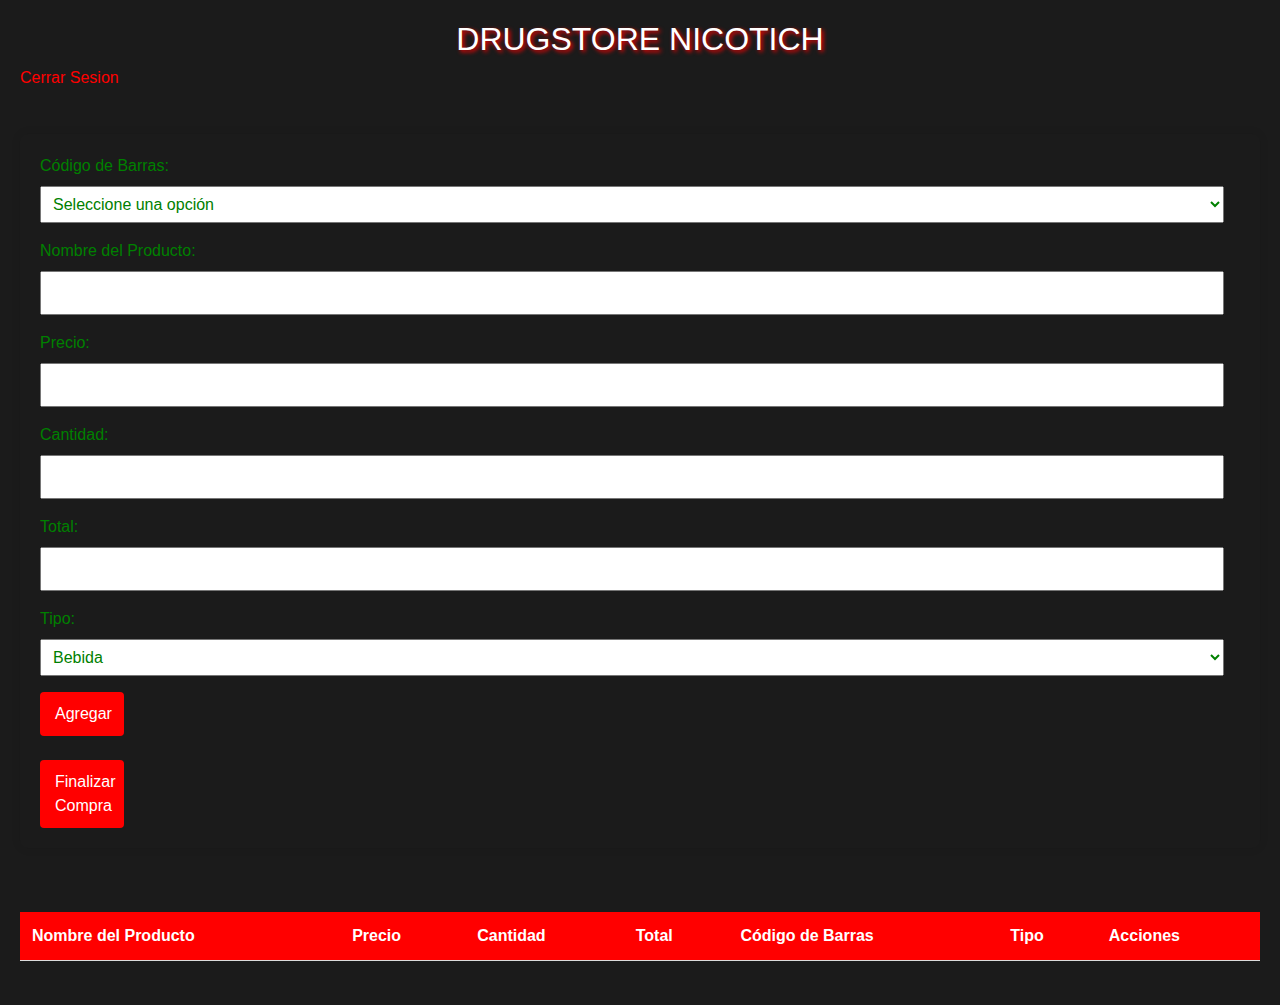
<file: CRUD-main/index.html>
<!DOCTYPE html>
<html lang="es">

<head>
    <meta charset="UTF-8">
    <meta name="viewport" content="width=device-width, initial-scale=1.0">
    <title>Drugstore CRUD</title>
    <link href="https://stackpath.bootstrapcdn.com/bootstrap/4.5.2/css/bootstrap.min.css" rel="stylesheet">
    <link rel="stylesheet" href="style.css">
    
</head>

<body>
    <h2>DRUGSTORE NICOTICH </h2>
    <a href="login.html">Cerrar Sesion</a>  
    <br>
    <form id="drugstoreForm">
        <label for="barcode">Código de Barras:</label>
    <select id="barcode" onchange="showProductName()">
        <option value="">Seleccione una opción</option>
        <option value="1">1</option>
        <option value="2">2</option>
        <option value="3">3</option>
        <option value="4">4</option>
        <option value="5">5</option>
        <option value="6">6</option>
        <option value="7">7</option>
        <option value="8">8</option>
        <option value="9">9</option>
        <option value="10">10</option>
    </select>

        <label for="productName">Nombre del Producto:</label>
        <input type="text" id="productName" required>

        <label for="price">Precio:</label>
        <input type="number" id="price" required>

        <label for="price">Cantidad:</label>
        <input type="number" id="Cantidad" oninput="calcularTotal()" required>

        <label for="price">Total:</label>
        <input type="number" id="Total" readonly>

        <label for="productType">Tipo:</label>
        <select id="productType" required>
            <option value="bebida">Bebida</option>
            <option value="verdura">Verdura</option>
            <option value="alimento">Alimento</option>
            <option value="lacteos">Lácteos</option>
        </select>
        <input type="hidden" id="productId">

        <button type="button" class="agregar" onclick="addOrUpdateProduct()">Agregar</button>
        <br>
        <button type="button" class="agregar" onclick="finalizarCompra()">Finalizar Compra</button>
    </form>
    <br>
    <table id="productTable">
        <tr>
            <th>Nombre del Producto</th>
            <th>Precio</th>
            <th>Cantidad</th> 
            <th>Total</th>
            <th>Código de Barras</th>
            <th>Tipo</th>
            <th>Acciones</th>
        </tr>
    </table>
    <br>
    <script src="https://code.jquery.com/jquery-3.5.1.slim.min.js"></script>
    <script src="https://cdn.jsdelivr.net/npm/@popperjs/core@2.9.2/dist/umd/popper.min.js"></script>
    <script src="https://stackpath.bootstrapcdn.com/bootstrap/4.5.2/js/bootstrap.min.js"></script>
    <script src="js/main.js"></script>
</body>

</html>
</file>
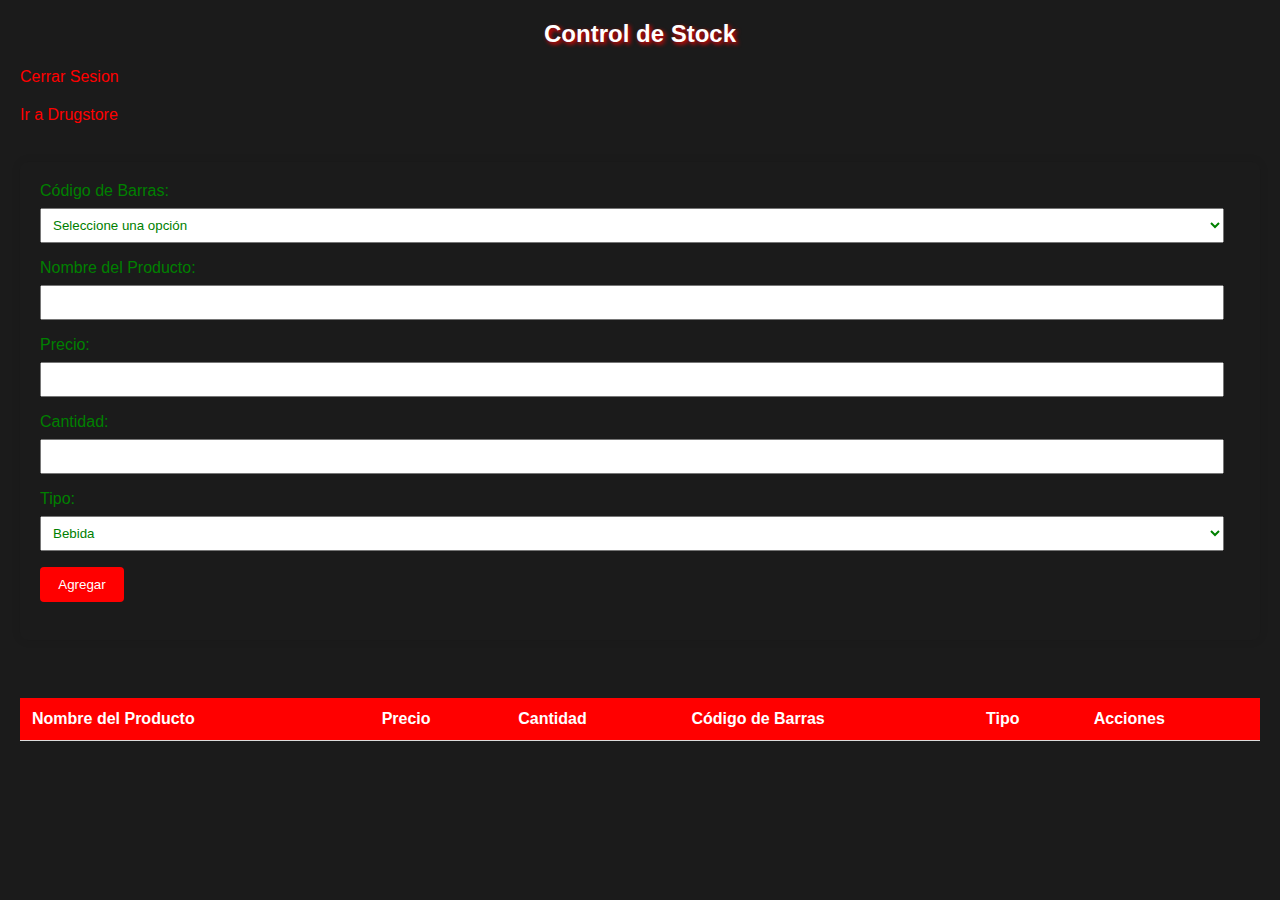
<file: CRUD-main/index2.html>
<!DOCTYPE html>
<html lang="es">

<head>
    <meta charset="UTF-8">
    <meta name="viewport" content="width=device-width, initial-scale=1.0">
    <title>Drugstore CRUD</title>
    <link rel="stylesheet" href="style.css">
</head>

<body>
    <h2>Control de Stock </h2>
    <a href="login.html">Cerrar Sesion</a>
    <a href="index.html">Ir a Drugstore</a>
    <br>
    <form id="drugstoreForm">
        <label for="barcode">Código de Barras:</label>
    <select id="barcode" onchange="showProductName()">
        <option value="">Seleccione una opción</option>
        <option value="1">1</option>
        <option value="2">2</option>
        <option value="3">3</option>
        <option value="4">4</option>
        <option value="5">5</option>
        <option value="6">6</option>
        <option value="7">7</option>
        <option value="8">8</option>
        <option value="9">9</option>
        <option value="10">10</option>
    </select>

        <label for="productName">Nombre del Producto:</label>
        <input type="text" id="productName" required>

        <label for="price">Precio:</label>
        <input type="number" id="price" required>

        <label for="price">Cantidad:</label>
        <input type="number" id="Cantidad" oninput="calcularTotal()" required>

        <label for="productType">Tipo:</label>
        <select id="productType" required>
            <option value="bebida">Bebida</option>
            <option value="verdura">Verdura</option>
            <option value="alimento">Alimento</option>
            <option value="lacteos">Lácteos</option>
        </select>
        <input type="hidden" id="productId">

        <button type="button" class="agregar" onclick="addOrUpdateProduct()">Agregar</button>
        <br>
        
    </form>
    <br>
    <table id="productTable">
        <tr>
            <th>Nombre del Producto</th>
            <th>Precio</th>
            <th>Cantidad</th> 
            <th>Código de Barras</th>
            <th>Tipo</th>
            <th>Acciones</th>
        </tr>
    </table>
    <br>
    <script src="js/main2.js"></script>

</body>

</html>
</file>
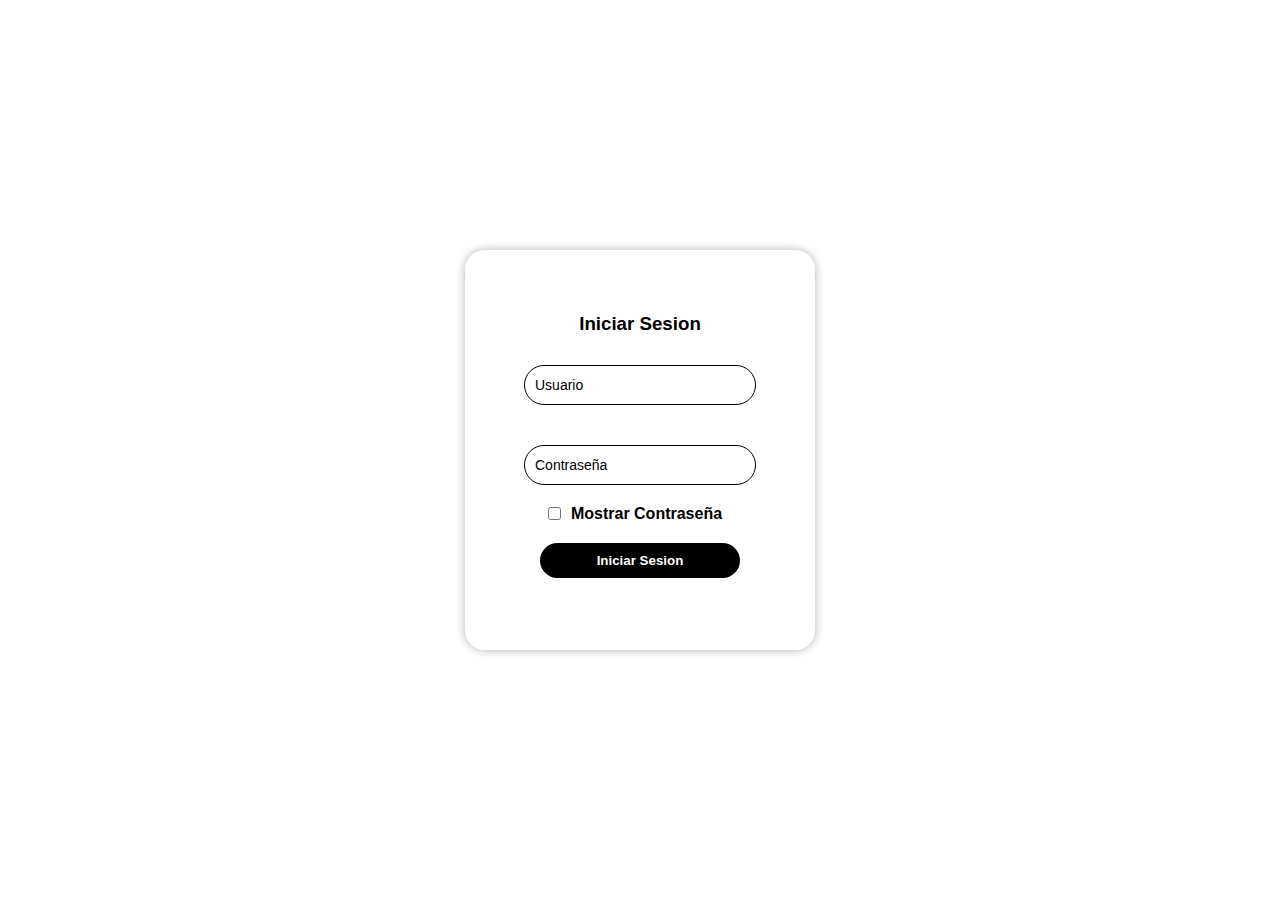
<file: CRUD-main/login.html>
<!DOCTYPE html>
<html lang="en">
<head>
    <meta charset="UTF-8">
    <meta name="viewport" content="width=device-width, initial-scale=1.0">
    <title> nicoDRUGESTORE | Lo</title>
    <link rel="stylesheet" href="loginstyle.css">
    <link rel="icon" href="https://www.america-retail.com/static//2023/09/gondolas-supermercados.jpg" type="image/png">
</head>
<body>
    <div id="login" class="contact">
    <form>
        <h3>Iniciar Sesion</h3>
    
        <label for="username"></label>
        <input type="text" id="username" placeholder="Usuario" required>

        <label for="password"></label>
        <input type="password" id="password" placeholder="Contraseña" required>

        <div class="box-visible">
            <input type="checkbox" id="visible">
            <label for="visible">Mostrar Contraseña</label>
        </div>

        <button type="submit" id="submit">Iniciar Sesion</button>

    </form>
    <script src="js/login.js"></script>

</body>
</html>
</file>
<file: CRUD-main/style.css>
body {
    background-color: #1b1b1b;
    font-family: Arial, sans-serif;
    margin: 20px;
    
}

h2 {
   

        text-align: center; /* Centrar el texto */
        font-family: 'Arial', sans-serif; /* Cambiar el tipo de letra */
        color: #ffffff; /* Cambiar el color del texto (puedes usar un código de color o un nombre) */
        text-shadow: 2px 2px 4px rgb(255, 0, 0); /* Agregar una sombra (horizontal, vertical, desenfoque, color) */
    
}
*{
    color: green;
}
a {
    color: red;
    text-decoration: none;
    margin-bottom: 20px;
    display: block;
}

form {
    
    padding: 20px;
    border-radius: 8px;
    box-shadow: 0 0 10px rgba(0, 0, 0, 0.1);
    margin-bottom: 20px;
    display: flex; /* Utilizamos flexbox */
    flex-direction: column; /* Cambiamos la dirección a columna */
}

label {
    margin-bottom: 8px;
}

input,
select { /* Aplicamos los estilos a los input y select */
    width: calc(100% - 16px); /* Se resta 16px para compensar el padding y margin */
    padding: 8px;
    margin-bottom: 16px;
    box-sizing: border-box;
}

button {
    background-color: red;
    color: #fff;
    padding: 10px 15px;
    border: none;
    border-radius: 4px;
    cursor: pointer;
    width: 15%; /* Ajustamos el ancho para ocupar toda la línea */
}

.agregar {
    width: 7%;
    background-color: red; /* Cambiamos el color de fondo para el botón con la clase 'agregar' */
}

table {
    width: 100%;
    border-collapse: collapse;
    margin-top: 20px;
}

th, td {
    padding: 12px;
    text-align: left;
    border-bottom: 1px solid #ddd;
}

th {
    background-color: red;
    color: #fff;
}
</file>
<file: CRUD-main/loginstyle.css>
* {
    padding: 0;
    margin: 0;
    box-sizing: border-box;
    font-family: 'Segoe UI', Tahoma, Geneva, Verdana, sans-serif;
}

body {
    background-image: url(https://images-negozona-argentina.s3.amazonaws.com/uploads/picture/image/29705/WhatsApp_Image_2021-08-04_at_14.58.13__1_.jpeg);
    background-size: cover;
    width: 100%;
    height: 100vh;
    display: flex;
    justify-content: center;
    align-items: center;
}

form {
    width: 350px;
    height: 400px;
    display: flex;
    justify-content: center;
    align-items: center;
    flex-direction: column;
    background-color: rgba(255, 255, 255, 0.8);
    border-radius: 20px;
    padding: 30px;
    box-shadow: 0 0 10px rgba(0, 0, 0, 0.3);
}

form img {
    width: 120px;
    height: 80px;
    padding: 10px;
}

form label {
    font-weight: 600;
    padding: 10px;
    display: flex;
    align-items: center;
    justify-content: space-between;
    font-size: 16px;
    color: black;
}

form input[type="text"],
form input[type="password"] {
    width: 80%;
    height: 40px;
    background: rgba(255, 255, 255, 0.5);
    border: 1px solid black; /* Agregado: borde negro */
    outline: none;
    border-radius: 20px;
    font-size: 14px;
    color: black;
    padding: 10px;
    margin: 10px 0;
}

form input[type="text"]::placeholder,
form input[type="password"]::placeholder {
    color: black;
}

.box-visible {
    width: 100%;
    height: auto;
    display: flex;
    justify-content: center;
    align-items: center;
}

form button {
    outline: none;
    border: none;
    background-color: black;
    border-radius: 20px;
    cursor: pointer;
    width: 200px;
    padding: 10px;
    transition: all 0.3s ease-in-out;
    text-align: center;
    color: white;
    font-weight: 600;
    margin: 10px 0;
}

form button:hover {
    opacity: 0.8;
}
</file>
